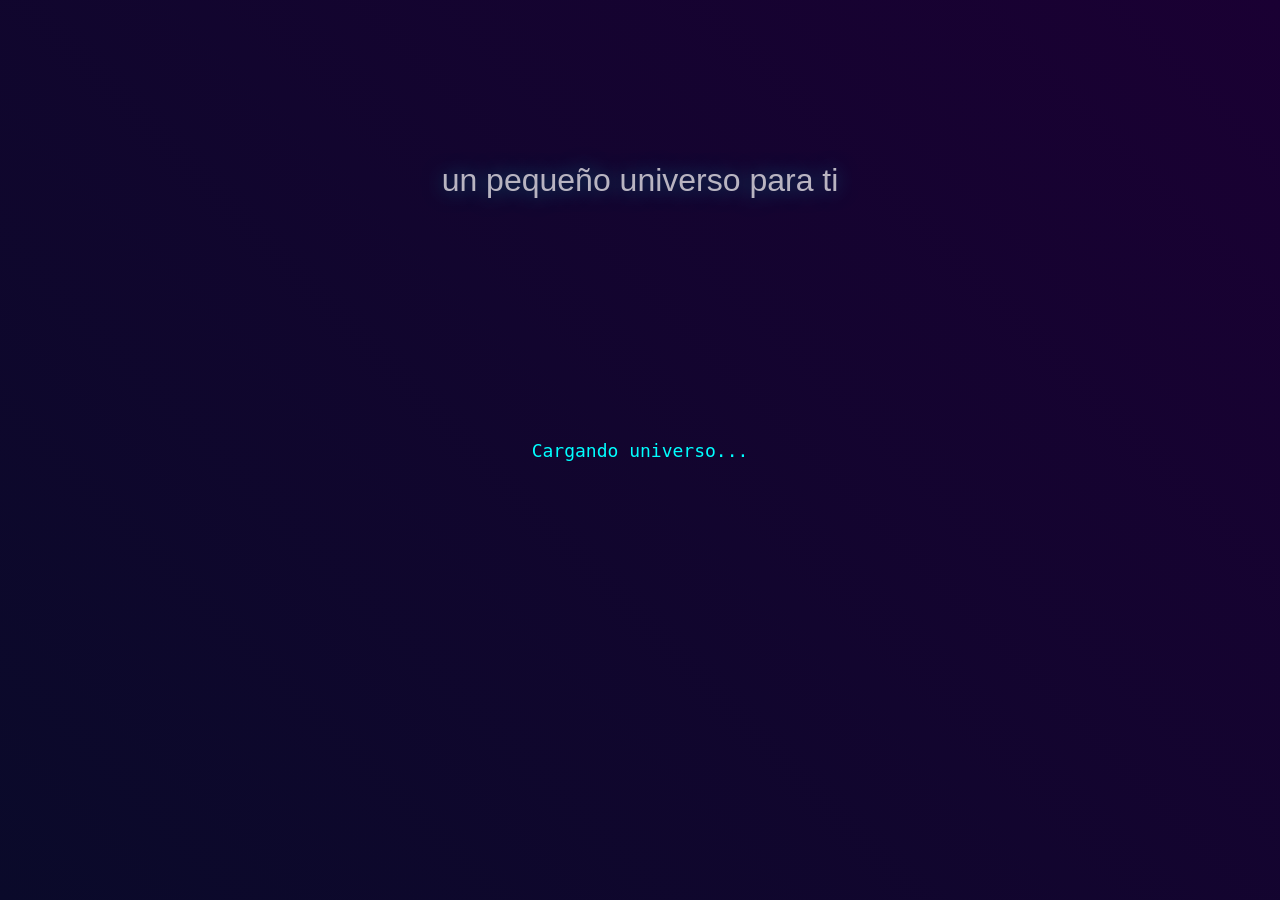
<file: index.html>
<!DOCTYPE html>
<html lang="es">
<head>
  <meta charset="UTF-8">
  <meta name="viewport" content="width=device-width, initial-scale=1.0">
  <title>Nebulosa Cósmica 3D</title>
  <link rel="stylesheet" href="styles.css">
</head>
<body>
  <div class="loading">Cargando universo...</div>
  <div class="title">un pequeño universo para ti</div>
  <div class="message">
    Entre miles de estrellas, galaxias y misterios que habitan este universo,
    parecía imposible que nuestros caminos se cruzaran.

    Y aun así sucedió.

    De forma inesperada te encontré,
    y desde entonces no encuentro sentido a mi mundo,
    me gustaria decirte tantas cosas bonitas de frente
    pero me pones muy nervioso asi que...
    tratare de expresarte todo a traves de pequeños regalos,
    dibujos, poemas y cosas como estas, tal vez sea un poco raro pero... 
    es una manera que tengo de poder demostrarte un sentimiento bonito.
</div>

<div class="ivette-star">
    ✦ Ivette ✦
</div>
  <canvas id="canvas"></canvas>
  <script type="module" src="script.js"></script>
</body>
</html>
</file>
<file: styles.css>
html, body, canvas {
  display: block;
  width: 100%;
  height: 100%;
  margin: 0;
  position: fixed;
  background: linear-gradient(45deg, #0a0a2a, #1a0033);
  overflow: hidden;
}

.title {
  position: absolute;
  top: 20%;
  left: 50%;
  transform: translate(-50%, -50%);
  font-family: 'Arial', sans-serif;
  color: white;
  text-align: center;
  z-index: 100;
  pointer-events: none;
  opacity: 0.7;
  text-shadow: 0 0 20px rgba(0, 255, 255, 0.5);
  font-size: 2em;
}

.loading {
  position: absolute;
  top: 50%;
  left: 50%;
  transform: translate(-50%, -50%);
  color: cyan;
  font-family: monospace;
  font-size: 18px;
  z-index: 1000;
}
.message{
    position:absolute;
    bottom:12%;
    left:50%;
    transform:translateX(-50%);
    width:75%;
    max-width:800px;
    color:white;
    text-align:center;
    font-family:Arial, sans-serif;
    font-size:1.2rem;
    line-height:1.8;
    opacity:0;
    transition:opacity 4s ease;
    z-index:200;
    text-shadow:0 0 15px rgba(255,255,255,0.5);
}

.ivette-star{
    position:absolute;
    top:50%;
    left:50%;
    transform:translate(-50%,-50%);
    color:#ffd6ff;
    font-size:2.8rem;
    font-weight:bold;
    letter-spacing:4px;
    opacity:0;
    z-index:300;
    transition:opacity 5s ease;
    text-shadow:
        0 0 10px #fff,
        0 0 20px #ff9dff,
        0 0 40px #ff9dff,
        0 0 60px #c77dff;
}
</file>
